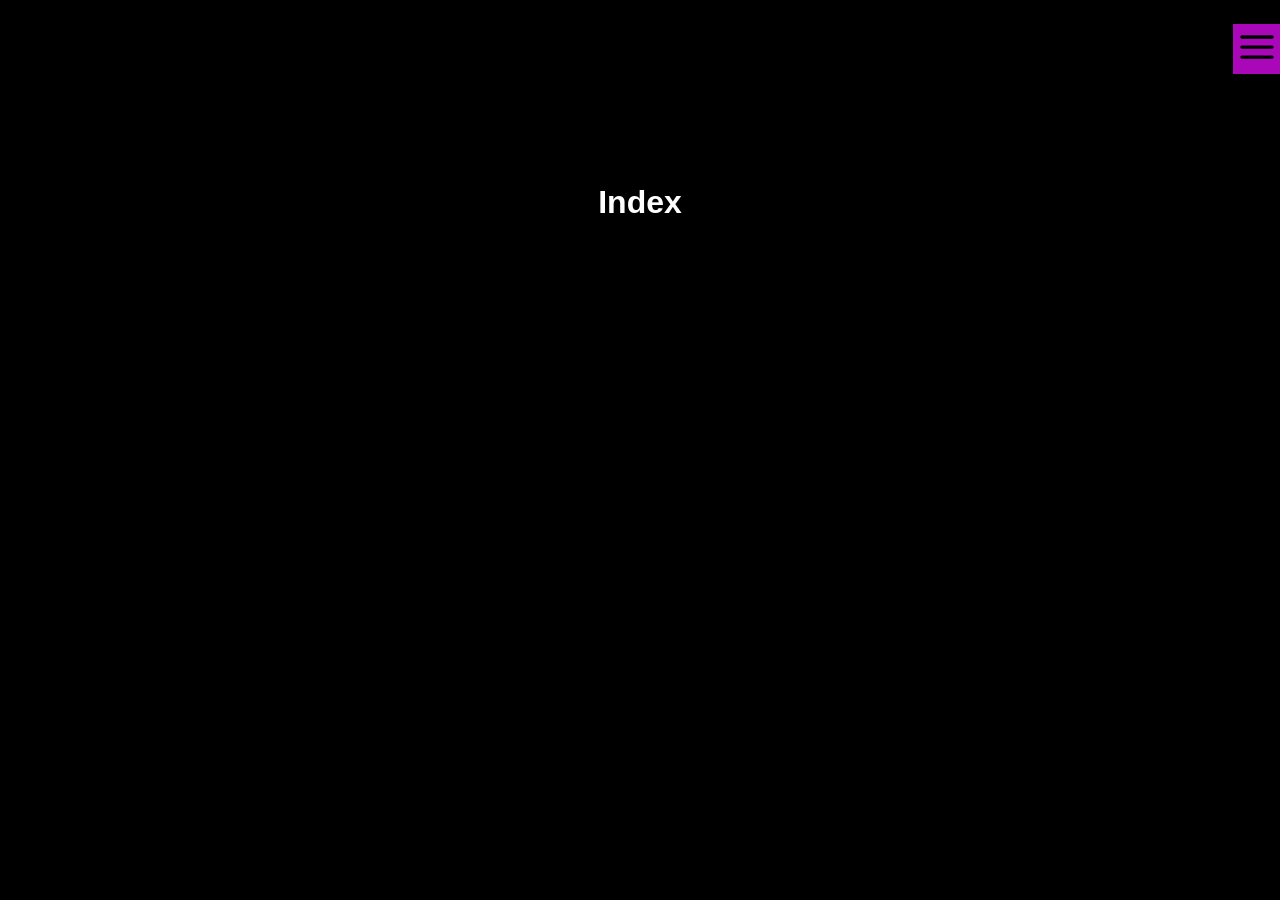
<file: sketch/blink/data/pages/index.html>
<!doctype html>
<html lang="es">
	<head>
		<meta charset="UTF-8">
		<meta name="viewport" content="width=device-width, initial-scale=1">
		<link rel="icon" href="../assets/icons/log-off.svg" type="image/svg+xml">
		<link rel="stylesheet" href="../css/root.css" Content-Type="text/css"/>
		<style>
			h1 {
				text-align: center;
				margin: 5em;
				color: var(--color-foreground);
			}
		</style>
		<title>Index</title>
	</head>
	<body>
		
		<div id="sidebarjs"></div>
		
		<h1>Index</h1>
		
		<script src="../js/sidebar.js"></script>
	</body>
</html>
</file>
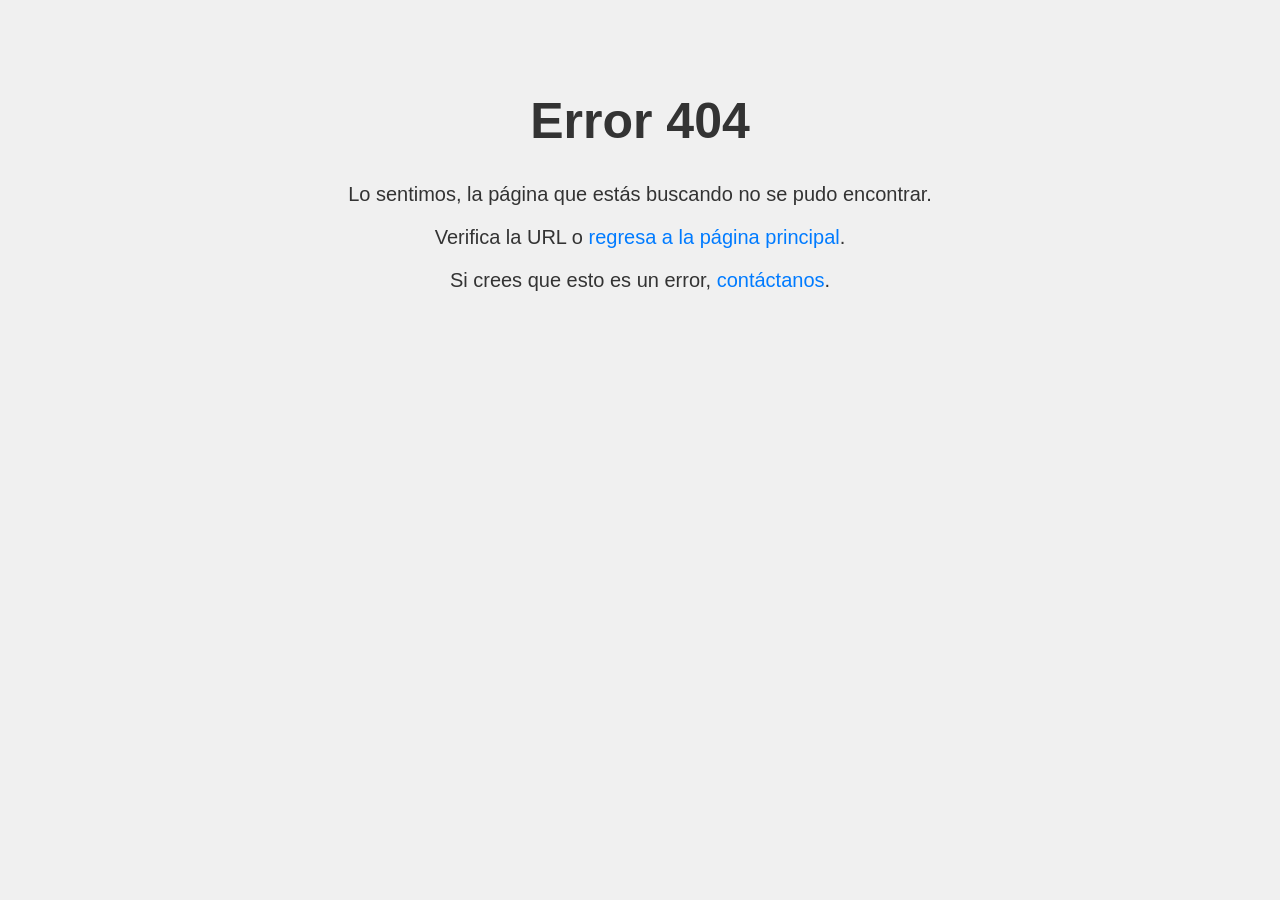
<file: sketch/blink/data/pages/404_error.html>
<!DOCTYPE html>
<html lang="es">
	<head>
		<meta charset="UTF-8">
		<meta name="viewport" content="width=device-width, initial-scale=1.0">
		<link rel="icon" href="../assets/icons/log-off.svg" type="image/svg+xml">
		<style>
			body {
				font-family: Arial, sans-serif;
				background-color: #f0f0f0;
				color: #333;
				text-align: center;
				padding: 50px;
			}
			  
			h1 {
				font-size: 50px;
			}

			p {
				font-size: 20px;
			}

			a {
				color: #007bff;
				text-decoration: none;
			}
			a:hover {
				text-decoration: underline;
			}
		</style>
		<title>Página No Encontrada - Error 404</title>
	</head>
	<body>
		<h1>Error 404</h1>
		<p>Lo sentimos, la página que estás buscando no se pudo encontrar.</p>
		<p>Verifica la URL o <a href="/">regresa a la página principal</a>.</p>
		<p>Si crees que esto es un error, <a href="#">contáctanos</a>.</p>
	</body>
</html>
</file>
<file: sketch/blink/data/css/root.css>
:root {
	--color-primary: rgb(34, 34, 34); /* Otra variable */
	--color-secundary: rgb(169, 7, 184); /* Define la variable */
	--color-red: rgb(255, 0, 0); /* Otra variable */
	--color-green: rgb(0, 255, 0); /* Otra variable */
	--color-hover: rgb(54, 54, 54); /* Otra variable */
	--color-background: rgb(0, 0, 0); /* Otra variable */
	--color-foreground: rgb(255, 255, 255);
	--font-principal: Arial, sans-serif; /* Variable para la fuente */
}

body {
	padding: 1em;
	background-color: var(--color-background);
	color: var(--color-background-font);
	font-family: var(--font-principal);
}
</file>
